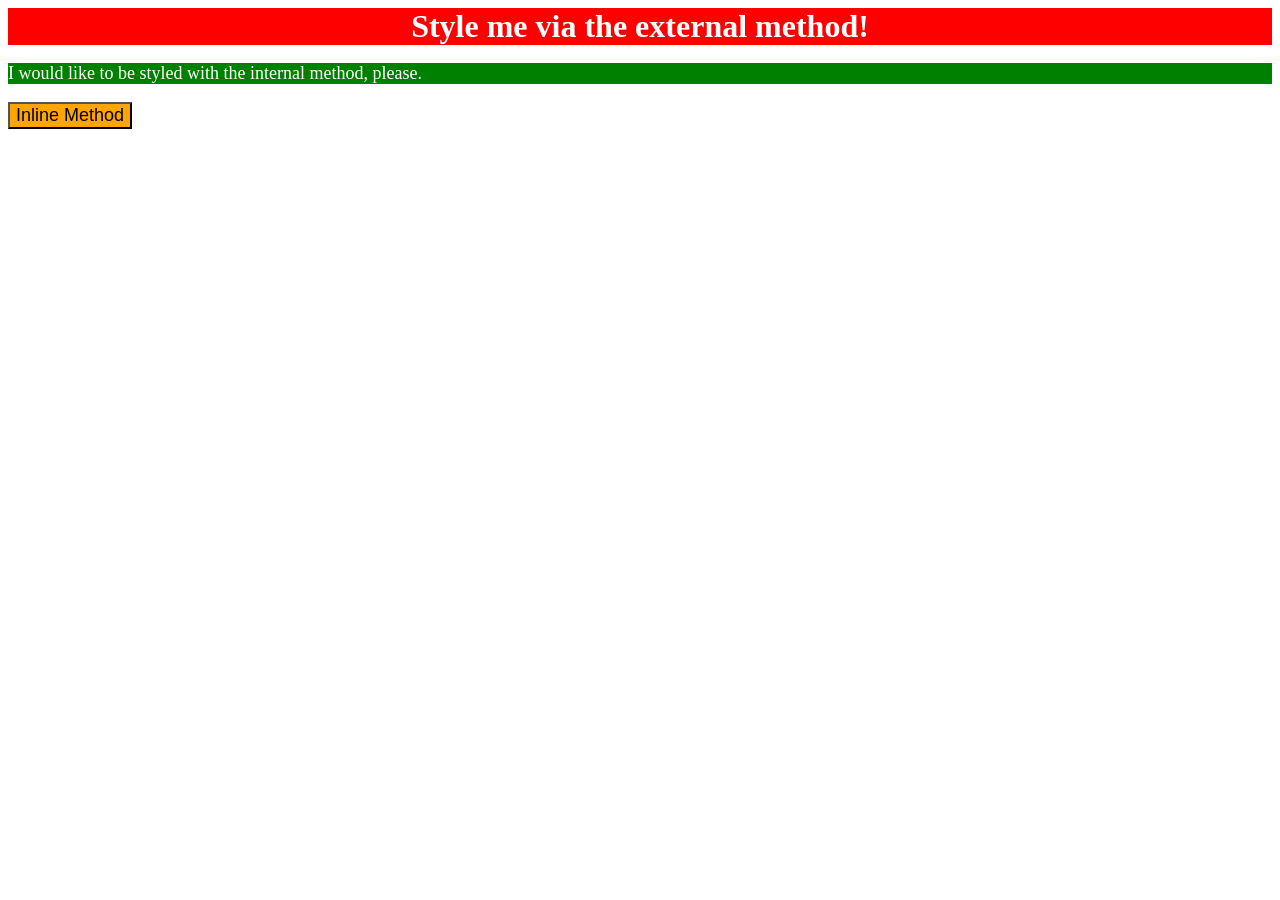
<file: foundations/intro-to-css/01-css-methods/index.html>
<!DOCTYPE html>
<html lang="en">
  <head>
    <meta charset="UTF-8">
    <meta http-equiv="X-UA-Compatible" content="IE=edge">
    <meta name="viewport" content="width=device-width, initial-scale=1.0">
    <link rel="stylesheet" href="style.css">
    <title>Methods for Adding CSS</title>
    <style>
      p {
        background-color: green;
        color: white;
        font-size: 18px;
      }
    </style>
  </head>
  <body>
    <div>Style me via the external method!</div>
    <p>I would like to be styled with the internal method, please.</p>
    <button style="background-color: orange;font-size: 18px;">
      Inline Method</button>
  </body>
</html>
</file>
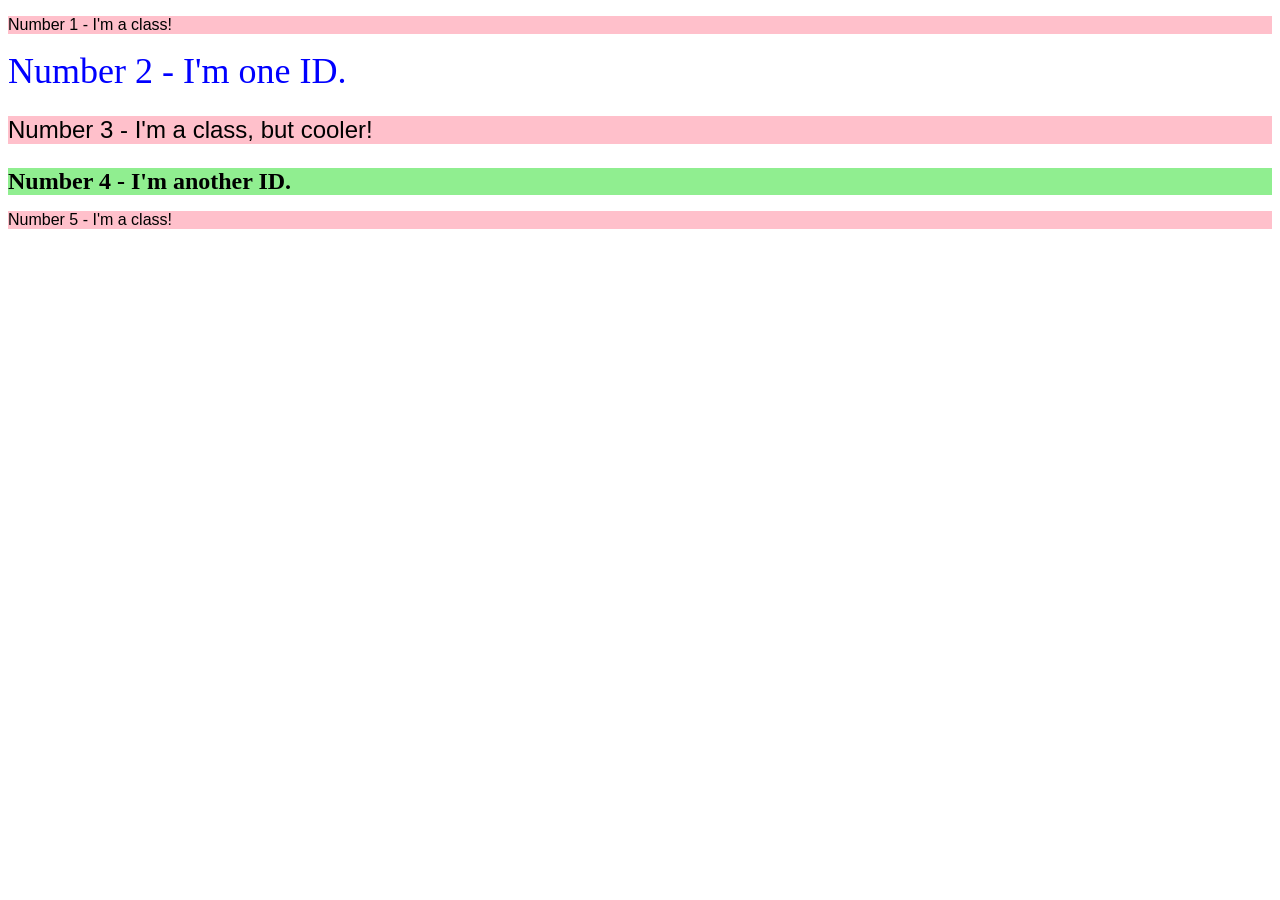
<file: foundations/intro-to-css/02-class-id-selectors/index.html>
<!DOCTYPE html>
<html lang="en">
  <head>
    <meta charset="UTF-8">
    <meta http-equiv="X-UA-Compatible" content="IE=edge">
    <meta name="viewport" content="width=device-width, initial-scale=1.0">
    <title>Class and ID Selectors</title>
    <link rel="stylesheet" href="style.css">
  </head>
  <body>
    <p class="oddN">Number 1 - I'm a class!</p>
    <div id="e2">Number 2 - I'm one ID.</div>
    <p class="oddN e3">Number 3 - I'm a class, but cooler!</p>
    <div id="e4">Number 4 - I'm another ID.</div>
    <p class="oddN">Number 5 - I'm a class!</p>
  </body>
</html>
</file>
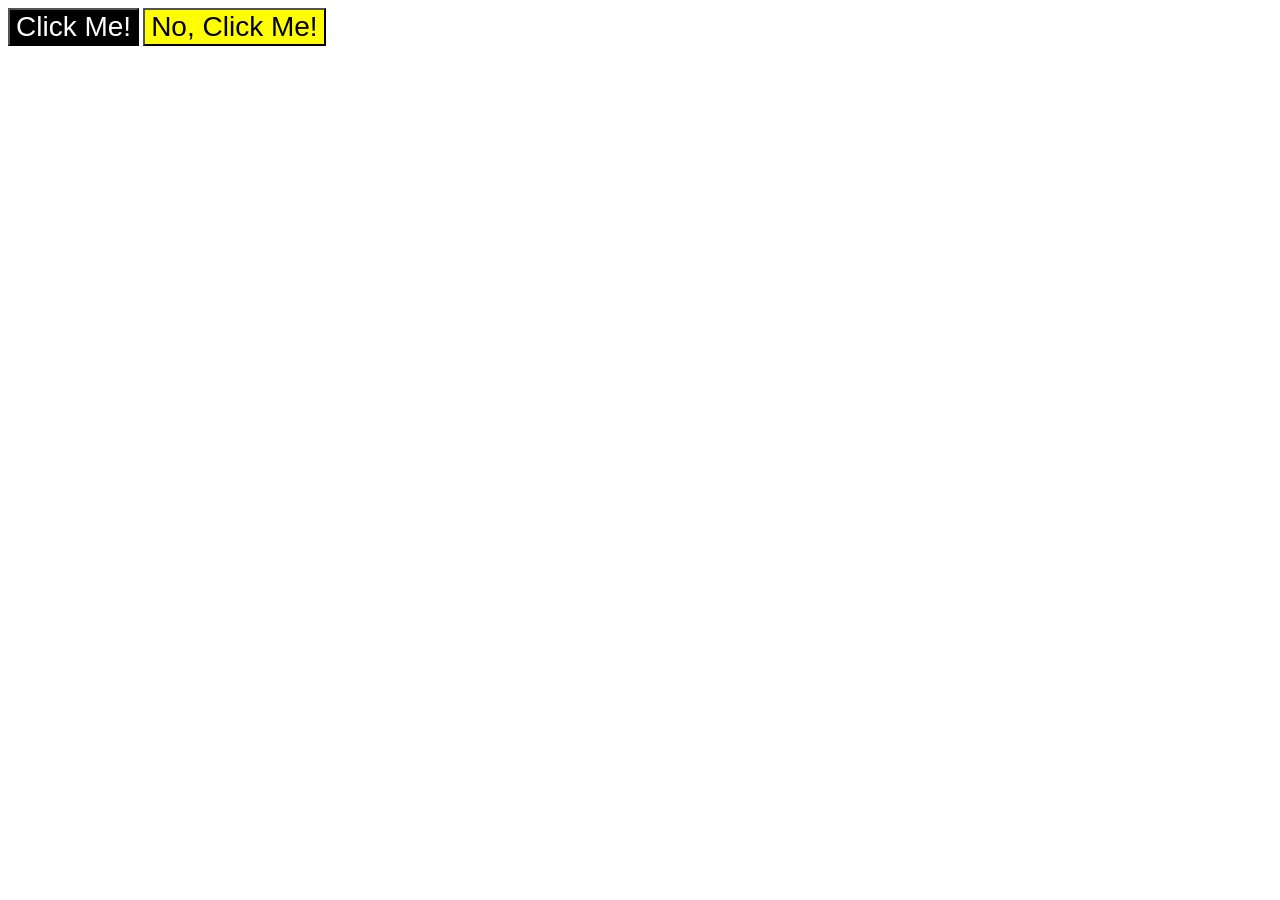
<file: foundations/intro-to-css/03-grouping-selectors/index.html>
<!DOCTYPE html>
<html lang="en">
  <head>
    <meta charset="UTF-8">
    <meta http-equiv="X-UA-Compatible" content="IE=edge">
    <meta name="viewport" content="width=device-width, initial-scale=1.0">
    <title>Grouping Selectors</title>
    <link rel="stylesheet" href="style.css">
  </head>
  <body>
    <button class="btn1">Click Me!</button>
    <button class="btn2">No, Click Me!</button>
  </body>
</html>
</file>
<file: foundations/intro-to-css/01-css-methods/style.css>
div {
    background-color: red;
    font-size: 32px;
    font-weight: bold;
    color: white;
    text-align: center;
}
</file>
<file: foundations/intro-to-css/02-class-id-selectors/style.css>
/* Add CSS Styling */
.oddN {
    background-color: pink;
    font-family: Verdana, sans-serif;
}

#e2 {
    color: blue;
    font-size: 36px;
}

.e3 {
    font-size: 24px;
}

#e4 {
    background-color: lightgreen;
    /* font-family: "DejaVu Sans", san-serif; */
    font-weight: bold;
    font-size: 24px;
}
</file>
<file: foundations/intro-to-css/03-grouping-selectors/style.css>
/* Add CSS Styling */
button {
    font-size: 28px;
    font-family: Helvitica, sans-serif;
}

.btn1 {
    background-color: #000;
    color: #fff;
}

.btn2 {
    background-color: yellow;
    color: #000;
}
</file>
